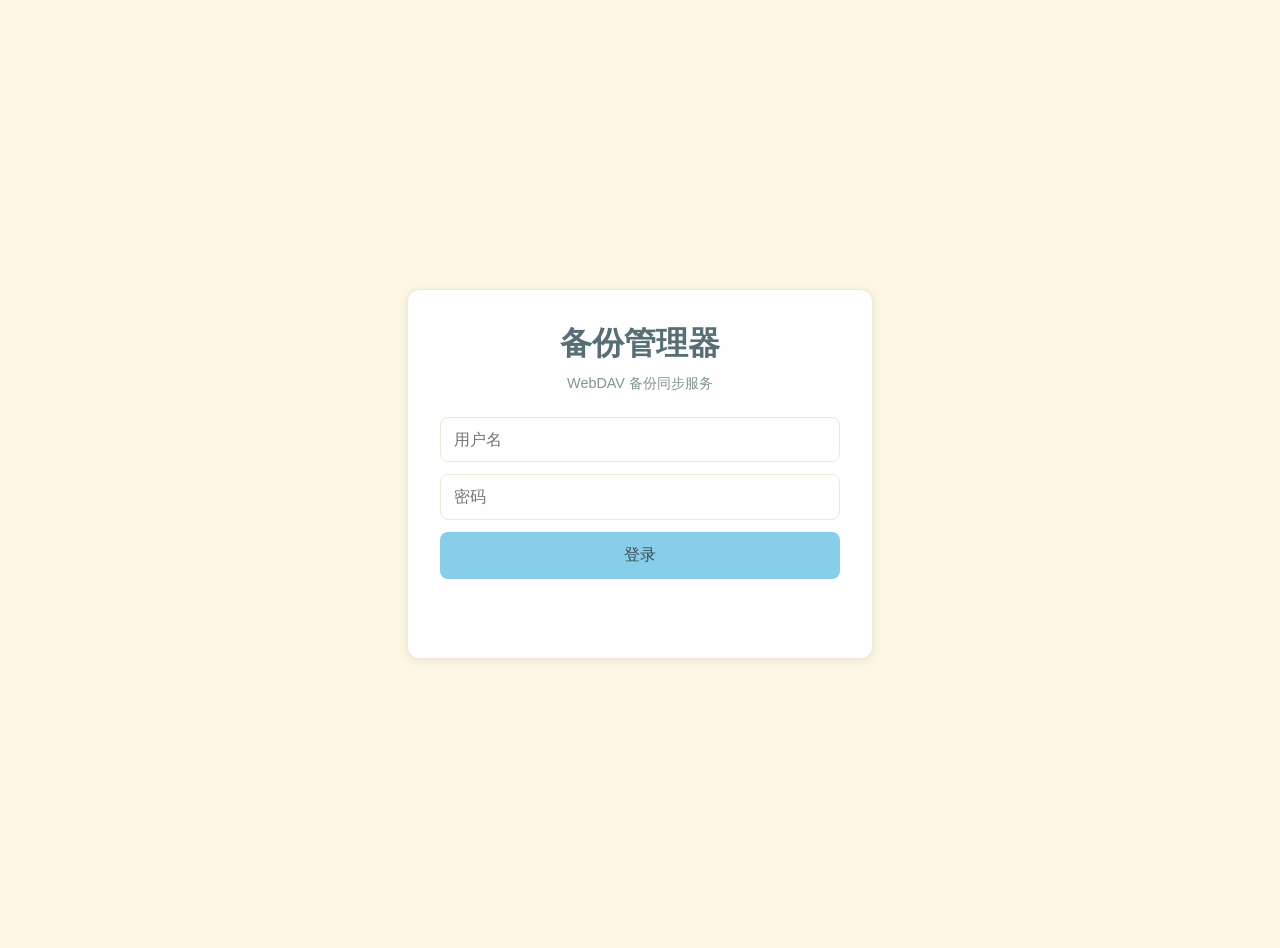
<file: public/login.html>
<!DOCTYPE html>
<html lang="zh-CN">
<head>
    <meta charset="UTF-8">
    <meta name="viewport" content="width=device-width, initial-scale=1.0">
    <title>登录 - 备份管理器</title>
    <style>
        :root {
            --background-color: #fdf6e3;
            --card-background: #fefefe;
            --text-color: #586e75;
            --subtle-text-color: #839496;
            --border-color: #eee8d5;
            --primary-color: #87CEEB;
            --primary-color-hover: #76b6d4;
            --danger-color: #FA8072;
            --border-radius: 12px;
            --box-shadow: 0 2px 8px rgba(0, 0, 0, 0.08);
            --font-family: -apple-system, BlinkMacSystemFont, "Segoe UI", Roboto, Helvetica, Arial, sans-serif;
        }
        body {
            background-color: var(--background-color);
            margin: 0;
            padding: 1.5rem;
            display: flex;
            justify-content: center;
            align-items: center;
            min-height: 100vh;
            font-family: var(--font-family);
            color: var(--text-color);
        }
        .container {
            width: 100%;
            max-width: 400px;
            padding: 2rem;
            background-color: var(--card-background);
            border-radius: var(--border-radius);
            box-shadow: var(--box-shadow);
            border: 1px solid var(--border-color);
            text-align: center;
        }
        h1 {
            font-size: 2rem;
            font-weight: 600;
            margin: 0 0 0.5rem;
        }
        .subtitle {
            color: var(--subtle-text-color);
            margin: 0 0 1.5rem;
            font-size: 0.9rem;
        }
        input[type="text"],
        input[type="password"] {
            width: 100%;
            padding: 0.8rem;
            border: 1px solid var(--border-color);
            border-radius: 8px;
            box-sizing: border-box;
            margin-bottom: 0.75rem;
            font-size: 1rem;
            font-family: var(--font-family);
            background-color: var(--card-background);
            color: var(--text-color);
        }
        input[type="text"]:focus,
        input[type="password"]:focus {
            outline: none;
            border-color: var(--primary-color);
            box-shadow: 0 0 0 3px rgba(135, 206, 235, 0.3);
        }
        button {
            width: 100%;
            padding: 0.8rem;
            border: none;
            border-radius: 8px;
            cursor: pointer;
            transition: 0.2s;
            background-color: var(--primary-color);
            color: #3a484c;
            font-size: 1rem;
            font-weight: 500;
            font-family: var(--font-family);
        }
        button:hover {
            background-color: var(--primary-color-hover);
            transform: translateY(-1px);
        }
        .error-message {
            margin-top: 1rem;
            color: var(--danger-color);
            min-height: 1.2em;
            font-size: 0.9rem;
        }
    </style>
</head>
<body>
    <div class="container">
        <h1>备份管理器</h1>
        <p class="subtitle">WebDAV 备份同步服务</p>
        <input type="text" id="username" placeholder="用户名" autocomplete="username">
        <input type="password" id="password" placeholder="密码" autocomplete="current-password">
        <button id="loginButton">登录</button>
        <p id="error-message" class="error-message"></p>
    </div>
    <script>
        const usernameInput = document.getElementById('username');
        const passwordInput = document.getElementById('password');
        const loginButton = document.getElementById('loginButton');
        const errorMessage = document.getElementById('error-message');

        const handleLogin = () => {
            const username = usernameInput.value;
            const password = passwordInput.value;
            if (!username || !password) {
                errorMessage.textContent = '请输入用户名和密码';
                return;
            }
            errorMessage.textContent = '';

            fetch('/login', {
                method: 'POST',
                headers: {
                    'Content-Type': 'application/json'
                },
                body: JSON.stringify({ username, password })
            })
            .then(response => response.json())
            .then(data => {
                if (data.success) {
                    window.location.href = '/';
                } else {
                    errorMessage.textContent = data.message || '登录失败';
                }
            })
            .catch(error => {
                console.error('Error:', error);
                errorMessage.textContent = '连接错误';
            });
        };

        loginButton.addEventListener('click', handleLogin);
        passwordInput.addEventListener('keypress', (event) => {
            if (event.key === 'Enter') {
                handleLogin();
            }
        });
        usernameInput.addEventListener('keypress', (event) => {
            if (event.key === 'Enter') {
                passwordInput.focus();
            }
        });
    </script>
</body>
</html>
</file>
